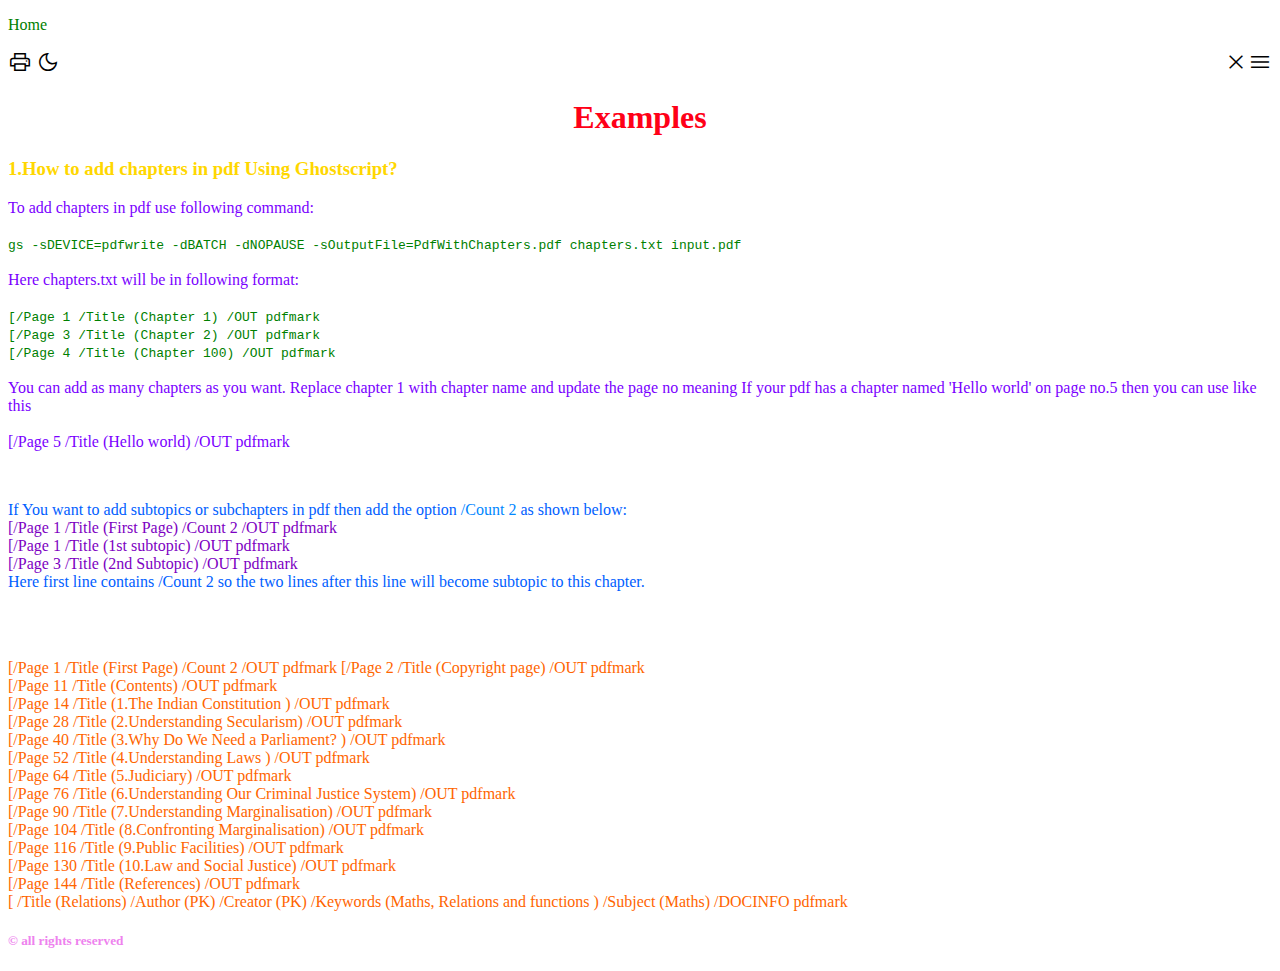
<file: index.html>
<!DOCTYPE html>
<html>
<head>
  <!-- img src="https://graph.org/file/991342a41e0722552294a.jpg" -->
  <title>Ghostscript Commands to do various modifications in pdf</title>
  <meta name="title" content="Ghostscript Commands to do various modifications in pdf" />
  <meta name='keywords' content='pk-628996,ghostsctipt,pdf,tool,gs, chapter, tags,pk-628996.github.io,pk-628996'>
  <meta name='description' content='Ghostscript Commands to do various modifications in pdf'>
  <meta name='subject' content='Tool'>
  <meta name="viewport" content="user-scalable=no, width=device-width,  initial-scale=1" />
  <link rel="shortcut icon" href="images/icon.jpg">
  <link rel="icon" href="images/icon.jpg">
  <link rel="stylesheet" href="https://fonts.googleapis.com/css2?family=Material+Symbols+Sharp:opsz,wght,FILL,GRAD@20..48,100..700,0..1,-50..200" />
  <link rel="stylesheet" href="https://fonts.googleapis.com/css2?family=Material+Symbols+Outlined:opsz,wght,FILL,GRAD@20..48,100..700,0..1,-50..200" />
</head>
<body id="sample" style="background-color:white">
  <header>
    <nav>
      <p>
        <a href="#example" style="color:green">Home</a>
      </p>
    </nav>
  </header>
  <span class="material-symbols-sharp" style="float:right;color:black">menu</span>
  <span class="material-symbols-sharp" style="float:right;color:black">close</span>
  <span class="material-symbols-outlined" type="button" onclick='window.print()' style="color:black;">print</span><span id="mode" class="button" onclick='msg()'> <span class="material-symbols-outlined" style="color:black">dark_mode</span></span>
  <h1 style="text-align:center;color:#FF0017">Examples</h1>
  <h3 id="example" style="text-align:left;color:gold">1.How to add chapters in pdf Using Ghostscript? </h3>
  <p style="color:#7A00FF">
    To add chapters in pdf use following command:<br /><br />
    <code style="color:green">gs -sDEVICE=pdfwrite -dBATCH -dNOPAUSE  -sOutputFile=PdfWithChapters.pdf chapters.txt input.pdf</code>

    <br /><br />
    Here chapters.txt will be in following format:<br /><br />
    <code style="color:green">[/Page 1 /Title (Chapter 1) /OUT pdfmark<br />
      [/Page 3  /Title (Chapter 2) /OUT pdfmark<br />
      [/Page 4 /Title (Chapter 100) /OUT pdfmark<br /></code>
    <br />
    You can add as many chapters as you want. Replace chapter 1 with chapter name and update the page no meaning If your pdf has a chapter named 'Hello world' on page no.5 then you can use like this <br /><br />[/Page 5 /Title (Hello world) /OUT pdfmark<br />
  </p>
  <br><p style="color:#005EFF">
    If You want to add subtopics or subchapters in pdf then add the option<span style="color:#0087FF"> /Count&nbsp;2 </span> as shown below: <br> <span style="color:#7D00C2">[/Page 1 /Title (First Page) /Count 2 /OUT pdfmark<br>[/Page 1 /Title (1st subtopic)  /OUT pdfmark<br>[/Page 3 /Title (2nd Subtopic)  /OUT pdfmark</span> <br>
    Here first line contains /Count&nbsp;2 so the two lines after this line will become subtopic to this chapter.
  </p>

  <br> <br>
  <p style="color:#FF6500">
    [/Page 1 /Title (First Page) /Count 2 /OUT pdfmark
    [/Page 2 /Title (Copyright page) /OUT pdfmark<br>
    [/Page 11 /Title (Contents) /OUT pdfmark<br>
    [/Page 14 /Title (1.The Indian Constitution ) /OUT pdfmark<br>
    [/Page 28 /Title (2.Understanding Secularism) /OUT pdfmark<br>
    [/Page 40 /Title (3.Why Do We Need a Parliament? ) /OUT pdfmark<br>
    [/Page 52 /Title (4.Understanding Laws ) /OUT pdfmark<br>
    [/Page 64 /Title (5.Judiciary) /OUT pdfmark<br>
    [/Page 76 /Title (6.Understanding Our Criminal Justice System) /OUT pdfmark<br>
    [/Page 90 /Title (7.Understanding Marginalisation) /OUT pdfmark<br>
    [/Page 104 /Title (8.Confronting Marginalisation) /OUT pdfmark<br>
    [/Page 116 /Title (9.Public Facilities) /OUT pdfmark<br>
    [/Page 130 /Title (10.Law and Social Justice) /OUT pdfmark<br>
    [/Page 144 /Title (References) /OUT pdfmark<br>
    [ /Title (Relations)
    /Author (PK)
    /Creator (PK)
    /Keywords (Maths, Relations and functions )
    /Subject (Maths)
    /DOCINFO
    pdfmark
  </p>
  <style>
    a {
      text-decoration: none
    }
    .material-symbols-sharp {
      font-variation-settings:
      'FILL' 0,
      'wght' 400,
      'GRAD' 0,
      'opsz' 48
    }
    .material-symbols-outlined {
      font-variation-settings:
      'FILL' 0,
      'wght' 400,
      'GRAD' 0,
      'opsz' 48
    }
  </style>


  <script type="text/javascript">
    var t = true
    function msg() {
      var g = document.getElementById('sample');
      var f = document.getElementById('mode');
      if (t) {
        g.style = "background-color:black";
        f.innerHTML = "<span class='material-symbols-outlined' style='color:white' >light_mode</span>";
        t = false;
      } else {
        g.style = "background-color:white";
        f.innerHTML = "<span class='material-symbols-outlined' style='color:black' >dark_mode</span>";
        t = true;
      }
      //alert("You are not allowed to touch me");
    };
  </script>














  <footer>
    <h5 style="color:violet"> &copy all rights reserved </h5>
  </footer>









</body>

</html>
</file>
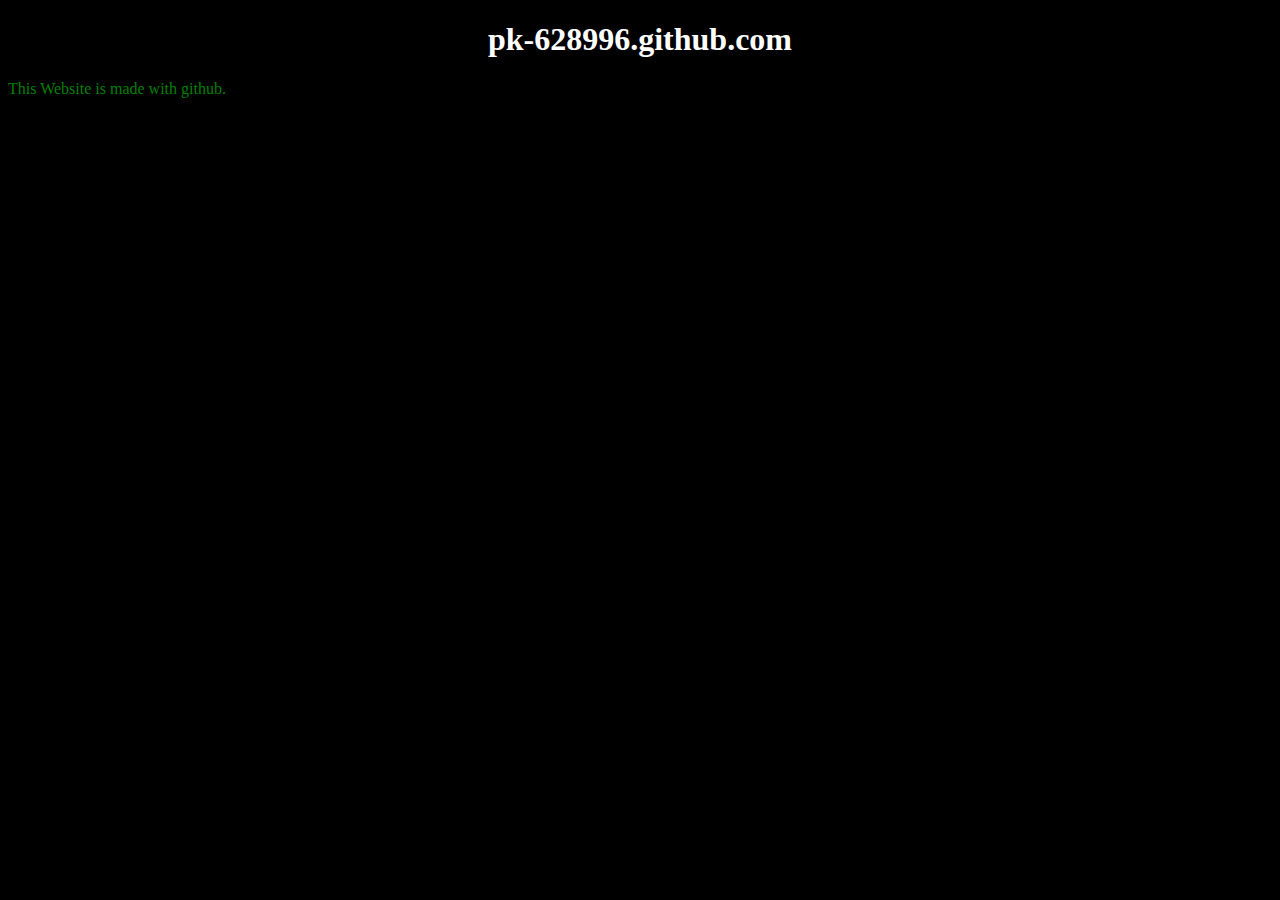
<file: buddhae02.html>
<!DOCTYPE html>
<html>
<head>
<meta name="title" content="buddha episode 2 download " />
<meta name="description" content="pk-628996 github website" />
<meta name="viewport" content="width=device-width , initial-scale=1" />
</head>
<body style="background-color:black">
<h1 style="text-align:center;color:white"> pk-628996.github.com  </h1>
<p style="color:green"> This Website is  made with github.</p>
  
 <iframe width="385px" height="300px"
   src="https://youtube.com/embed/z48Rk5rdB5M" frameborder="0" allowfullscreen></iframe> 
</body>
</html>
</file>
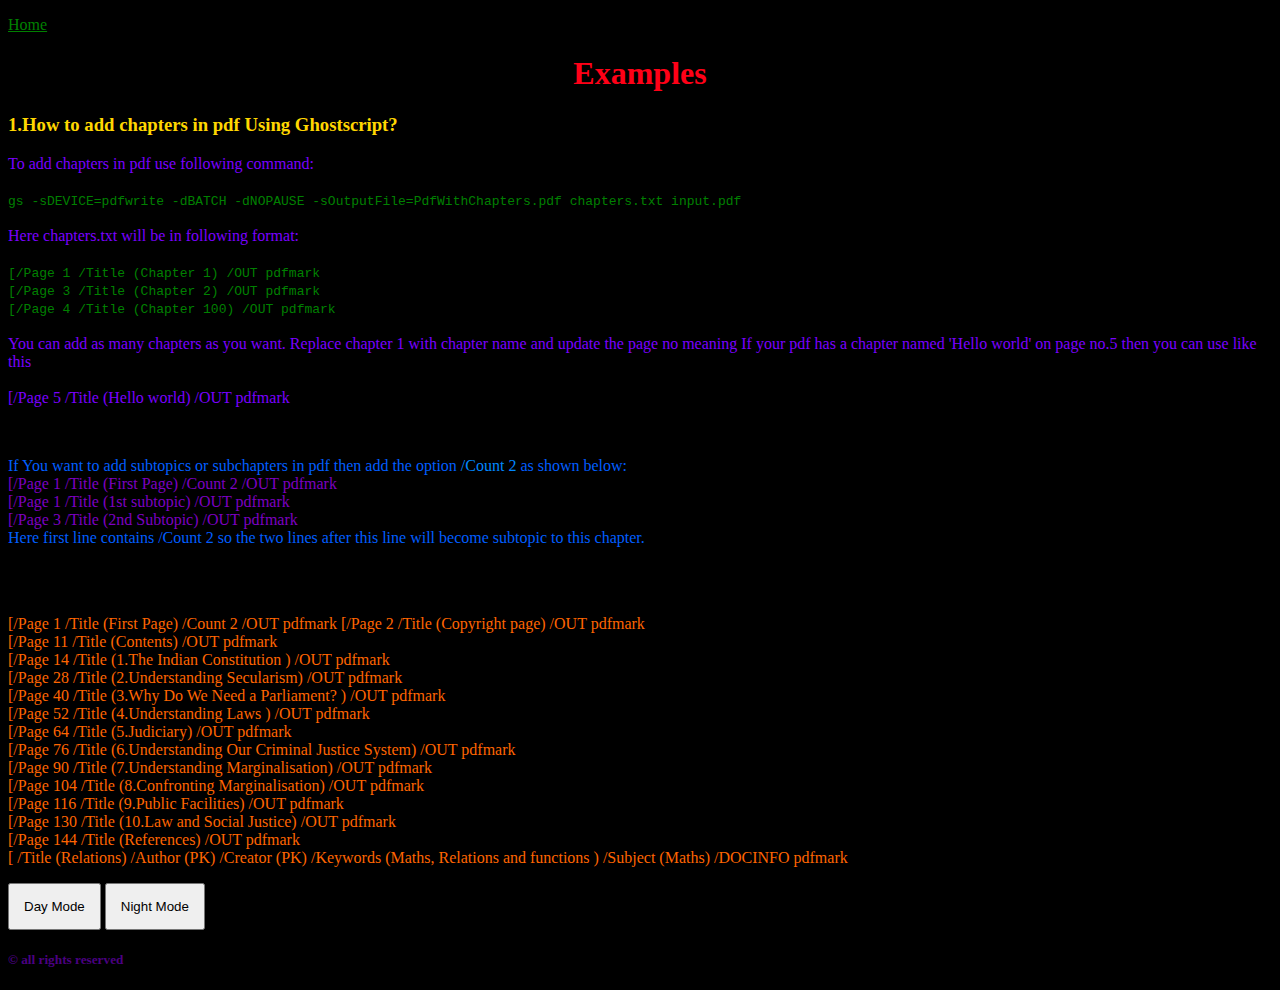
<file: indexun.html>
<!DOCTYPE html>
<html>
<head>
<!img src="https://graph.org/file/991342a41e0722552294a.jpg" !>
<title>Ghostscript Commands to do various modifications in pdf</title>
<meta name="title" content="Ghostscript Commands to do various modifications in pdf" />
<meta  initial-scale=1, user-scalable=no" />
</head>
<body  id="sample" style="background-color:black">
<header>
<nav>
<p><a href="#example" style="color:green">Home</a></p>
</nav>
</header>

<h1 style="text-align:center;color:#FF0017">Examples</h1>
<h3 id="example" style="text-align:left;color:gold">1.How to add chapters in pdf Using Ghostscript? </h3>
<p style="color:#7A00FF">To add chapters in pdf use following command:<br/><br/>
<code style="color:green">gs -sDEVICE=pdfwrite -dBATCH -dNOPAUSE  -sOutputFile=PdfWithChapters.pdf chapters.txt input.pdf</code>

<br/><br/>
Here chapters.txt will be in following format:<br/><br/>
<code style="color:green">[/Page 1 /Title (Chapter 1) /OUT pdfmark<br/>
[/Page 3  /Title (Chapter 2) /OUT pdfmark<br/>
[/Page 4 /Title (Chapter 100) /OUT pdfmark<br/></code>
<br/>
You can add as many chapters as you want. Replace chapter 1 with chapter name and update the page no meaning If your pdf has a chapter named 'Hello world' on page no.5 then you can use like this <br/><br/>[/Page 5 /Title (Hello world) /OUT pdfmark<br/>
</p><br><p style="color:#005EFF">If You want to add subtopics or subchapters in pdf then add the option<span style="color:#0087FF"> /Count&nbsp;2 </span> as shown below: <br> <span style="color:#7D00C2">[/Page 1 /Title (First Page) /Count 2 /OUT pdfmark<br>[/Page 1 /Title (1st subtopic)  /OUT pdfmark<br>[/Page 3 /Title (2nd Subtopic)  /OUT pdfmark</span> <br>
Here first line contains /Count&nbsp;2 so the two lines after this line will become subtopic to this chapter.</p>

<br> <br>
<p style="color:#FF6500"> [/Page 1 /Title (First Page) /Count 2 /OUT pdfmark
[/Page 2 /Title (Copyright page) /OUT pdfmark<br>
[/Page 11 /Title (Contents) /OUT pdfmark<br>
[/Page 14 /Title (1.The Indian Constitution ) /OUT pdfmark<br>
[/Page 28 /Title (2.Understanding Secularism) /OUT pdfmark<br>
[/Page 40 /Title (3.Why Do We Need a Parliament? ) /OUT pdfmark<br>
[/Page 52 /Title (4.Understanding Laws ) /OUT pdfmark<br>
[/Page 64 /Title (5.Judiciary) /OUT pdfmark<br>
[/Page 76 /Title (6.Understanding Our Criminal Justice System) /OUT pdfmark<br>
[/Page 90 /Title (7.Understanding Marginalisation) /OUT pdfmark<br>
[/Page 104 /Title (8.Confronting Marginalisation) /OUT pdfmark<br>
[/Page 116 /Title (9.Public Facilities) /OUT pdfmark<br>
[/Page 130 /Title (10.Law and Social Justice) /OUT pdfmark<br>
[/Page 144 /Title (References) /OUT pdfmark<br>
[ /Title (Relations)
  /Author (PK)
  /Creator (PK)
  /Keywords (Maths, Relations and functions )
  /Subject (Maths)
  /DOCINFO
pdfmark</p>









<button onclick="night();" style="padding:14px"> Day Mode </button>
   
   <script type="text/javascript">
      function night() {
         document.getElementById("sample").style.background="white";
      }
   </script>    
   <button  onclick="day();"style="padding:14px"> Night Mode </button>
   
   
      <script type="text/javascript">
      function day() {
         document.getElementById("sample").style.background="black";
      }
   </script>    
   
   
   
  
  
  
  
  
  
  
  
   
   
   
<footer> 
<h5 style="color:indigo"> &copy all rights reserved </h5>
</footer>









</body>
</html>
</file>
